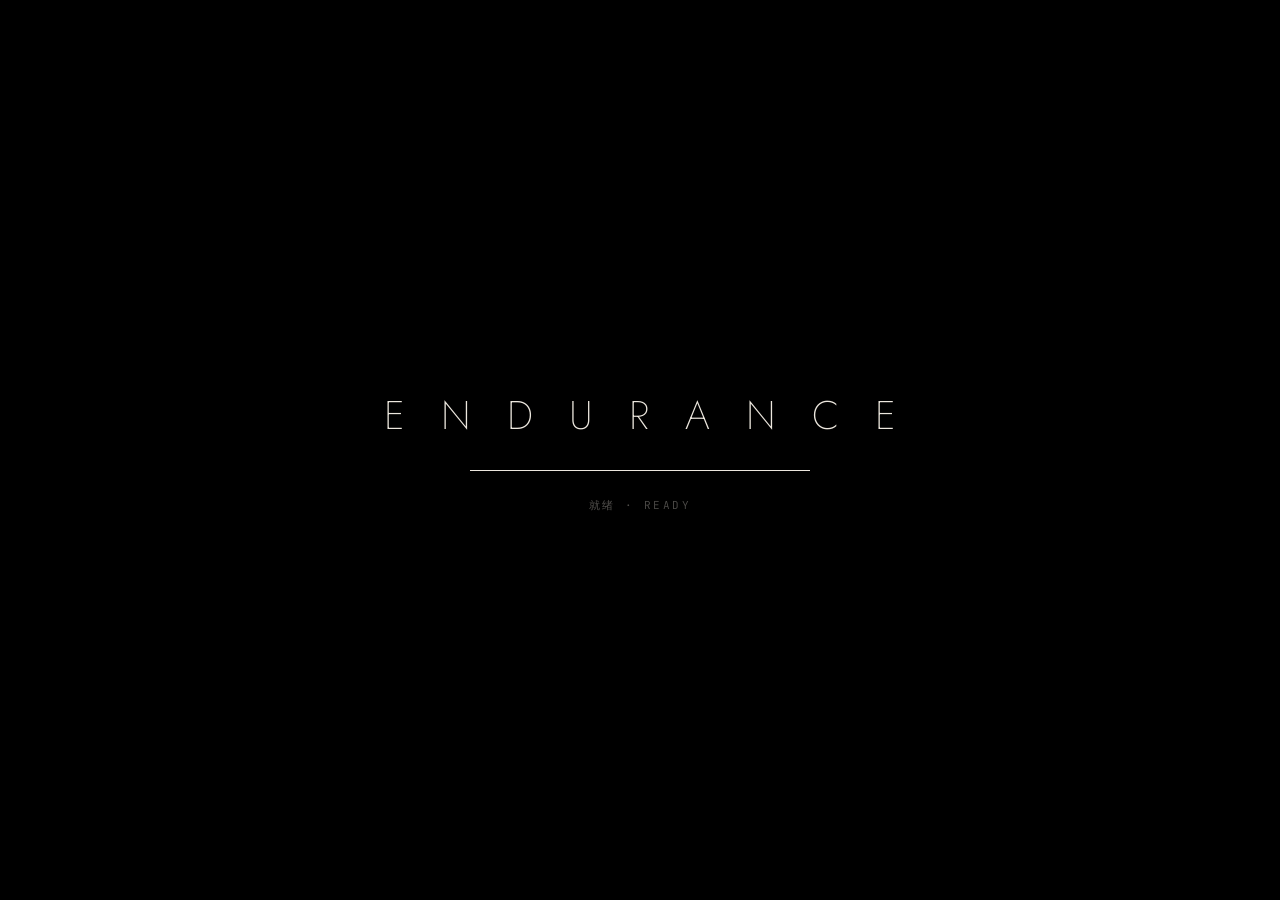
<file: index.html>
<!DOCTYPE html>
<html lang="zh-CN">
<head>
<meta charset="utf-8">
<meta name="viewport" content="width=device-width, initial-scale=1, viewport-fit=cover">
<title>ENDURANCE · 穿越卡冈图雅</title>
<meta name="description" content="A real-time WebGL tribute to Interstellar: a Kerr-geodesic Gargantua, a playable spinning dock, the Saturn wormhole, Miller's waves, the tesseract — and a procedural pipe-organ score.">
<meta name="theme-color" content="#000000">
<meta property="og:type" content="website">
<meta property="og:title" content="ENDURANCE · 穿越卡冈图雅">
<meta property="og:description" content="在浏览器里实时算出来的旋转黑洞、虫洞、米勒巨浪和可以亲手玩的旋转对接——一部纯前端的太空电影。">
<meta property="og:image" content="https://ssasfaffssssssssa.github.io/endurance/screenshot/og.jpg">
<meta property="og:url" content="https://ssasfaffssssssssa.github.io/endurance/">
<meta name="twitter:card" content="summary_large_image">
<meta name="twitter:image" content="https://ssasfaffssssssssa.github.io/endurance/screenshot/og.jpg">
<link rel="icon" href="data:image/svg+xml,%3Csvg xmlns='http://www.w3.org/2000/svg' viewBox='0 0 64 64'%3E%3Crect width='64' height='64' rx='14' fill='%23000'/%3E%3Cellipse cx='32' cy='32' rx='27' ry='6' fill='none' stroke='%23e8b46a' stroke-width='3'/%3E%3Cpath d='M14 32a18 13 0 0 1 36 0' fill='none' stroke='%23f6e3c4' stroke-width='3'/%3E%3Ccircle cx='32' cy='32' r='9' fill='%23000' stroke='%23fff' stroke-width='1.2'/%3E%3C/svg%3E">
<link rel="preconnect" href="https://fonts.googleapis.com">
<link rel="preconnect" href="https://fonts.gstatic.com" crossorigin>
<link href="https://fonts.googleapis.com/css2?family=Jost:wght@200;300;400;500&family=JetBrains+Mono:wght@300;400;500&family=Noto+Serif+SC:wght@300;400;500;600;700;900&family=Cinzel:wght@400;500;600;700&family=Oswald:wght@300;400&display=swap" rel="stylesheet">
<link rel="stylesheet" href="css/app.css">
<script type="importmap">{"imports":{"three":"./vendor/three/build/three.module.js","three/addons/":"./vendor/three/examples/jsm/"}}</script>
</head>
<body class="state-loading">
<canvas id="gl" tabindex="0" aria-label="Real-time 3D scene"></canvas>
<div id="bars" aria-hidden="true"><i class="top"></i><i class="bot"></i></div>
<div id="fade" aria-hidden="true"></div>

<!-- loader -->
<section id="loader" role="status" aria-live="polite">
  <div class="ld-mark">ENDURANCE</div>
  <div class="ld-line"><i id="ld-fill"></i></div>
  <div class="ld-status" id="ld-status">正在校准时空 · CALIBRATING SPACETIME</div>
</section>

<!-- intro -->
<section id="intro" class="screen">
  <div class="in-kicker"><span>A TRIBUTE TO INTERSTELLAR</span><span class="sep"></span><span>致敬《星际穿越》</span></div>
  <h1 class="in-title" aria-label="Endurance">ENDURANCE</h1>
  <div class="in-sub">穿越卡冈图雅 <em>·</em> <span>Beyond the event horizon</span></div>
  <div class="in-actions">
    <button class="cta" id="btn-film" type="button">
      <span class="cta-ico" aria-hidden="true"><svg viewBox="0 0 24 24"><path d="M8 5.5v13l10.5-6.5z"/></svg></span>
      <span class="cta-txt"><b>观看影片</b><small>WATCH THE FILM · 2′02″ · 请打开声音</small></span>
    </button>
    <button class="cta ghost" id="btn-explore" type="button">
      <span class="cta-ico" aria-hidden="true"><svg viewBox="0 0 24 24"><circle cx="12" cy="12" r="7.5" fill="none" stroke="currentColor" stroke-width="1.4"/><ellipse cx="12" cy="12" rx="11" ry="3.2" fill="none" stroke="currentColor" stroke-width="1.1"/></svg></span>
      <span class="cta-txt"><b>自由探索</b><small>EXPLORE · 七个场景 · 含对接小游戏</small></span>
    </button>
  </div>
  <div class="in-foot">
    <span>克尔黑洞实时光线追踪</span><span>程序化管风琴配乐</span><span>纯前端 · 无需安装</span><span>建议佩戴耳机 · 全屏观看 (F)</span>
  </div>
</section>

<!-- film overlay -->
<section id="film" aria-live="polite">
  <div id="clock">
    <div class="ck-row"><span class="ck-k">EARTH</span><b id="ck-earth">2067.09.16</b><i id="ck-tick"></i></div>
    <div class="ck-row"><span class="ck-k">SHIP</span><b id="ck-ship">+0Y 0M 0D</b></div>
  </div>
  <div id="chapter"><div class="cp-num" id="cp-num">01</div><div class="cp-rule"></div><div class="cp-zh" id="cp-zh">尘埃</div><div class="cp-en" id="cp-en">THE DUST</div></div>
  <div id="jump"><div class="jp-zh" id="jp-zh"></div><div class="jp-en" id="jp-en"></div></div>
  <div id="decode"></div>
  <div id="sub"><div class="sb-zh" id="sb-zh"></div><div class="sb-en" id="sb-en"></div></div>
  <div id="title-card"><div class="tc-t">ENDURANCE</div><div class="tc-s">献给每一个仰望星空的人</div><div class="tc-e">FOR EVERYONE WHO EVER LOOKED UP</div></div>
  <div id="transport">
    <button class="tb" id="tb-play" type="button" title="播放 / 暂停 (空格)"><svg viewBox="0 0 24 24"><path id="tb-play-path" d="M7 5h3.5v14H7zM13.5 5H17v14h-3.5z"/></svg></button>
    <div id="track"><div id="track-fill"></div><div id="track-ticks"></div><div id="track-hover"></div></div>
    <span id="tb-time">0:00 / 2:02</span>
    <button class="tb txt" id="tb-sound" type="button" title="声音 (M)">SOUND ON</button>
    <button class="tb txt" id="tb-exit" type="button" title="退出到探索 (Esc)">EXPLORE ✕</button>
  </div>
</section>

<!-- explore overlay -->
<section id="explore">
  <div class="frame" aria-hidden="true"><i class="c tl"></i><i class="c tr"></i><i class="c bl"></i><i class="c br"></i></div>
  <div id="markers" aria-hidden="true"></div>
  <button id="brand" type="button" title="返回标题">
    <span class="br-k">NASA · LAZARUS MISSION · 拉撒路计划</span>
    <span class="br-t">ENDURANCE</span>
    <span class="br-s">穿越卡冈图雅 · BEYOND THE EVENT HORIZON</span>
    <span class="br-c">MET <b id="h-met">T+000:00:00</b><em>EARTH</em><b id="h-earth">2067.09.16</b></span>
  </button>
  <div id="ex-top">
    <button class="pill k" id="ex-hud" type="button" title="隐藏界面 (H)"><kbd>H</kbd>HUD</button>
    <button class="pill k" id="ex-fx" type="button" title="画质 (G)"><kbd>G</kbd>FX HIGH</button>
    <button class="pill k" id="ex-sound" type="button" title="声音 (M)"><kbd>M</kbd>SOUND ON</button>
    <button class="pill film" id="ex-film" type="button"><svg viewBox="0 0 24 24"><path d="M8 5.5v13l10.5-6.5z"/></svg>观看影片</button>
  </div>

  <aside class="panel" id="p-vessel">
    <div class="ph"><span>VESSEL · 永恒号</span><b class="ok">NOMINAL</b></div>
    <div class="vbig"><span id="v-g">1.00</span><small>g · 人工重力</small></div>
    <div class="meter seg" id="v-meter"></div>
    <div class="rows" id="v-rows"></div>
    <div class="crew" id="v-crew"></div>
  </aside>

  <aside class="panel" id="p-mission">
    <div class="ph"><span>MISSION · 任务</span><i class="dot"></i></div>
    <div class="rows" id="m-rows"></div>
    <div class="planets" id="m-planets"></div>
  </aside>

  <aside class="panel" id="p-rel">
    <div class="ph"><span id="r-head">RELATIVITY · 相对论</span><i class="dot live"></i></div>
    <div id="tl-rows" class="rows"></div>
    <svg id="r-chart" viewBox="0 0 280 110" preserveAspectRatio="none"></svg>
    <div id="tl-ctrl"></div>
  </aside>

  <aside class="panel" id="p-obs">
    <div class="ph"><span>OBSERVER · 观测者</span><b id="o-mode">ORBIT</b></div>
    <div class="rows" id="o-rows"></div>
  </aside>

  <div id="loc">
    <div class="lc-k" id="if-kicker"></div>
    <div class="lc-t"><span id="if-num"></span><b id="if-zh"></b><em id="if-en"></em></div>
    <p class="lc-d" id="if-text"></p>
    <p class="lc-d en" id="if-text-en"></p>
    <nav id="rail" aria-label="场景"></nav>
    <div id="modes">
      <button class="md" data-m="orbit" type="button"><kbd>O</kbd>环绕 ORBIT</button>
      <button class="md" data-m="free" type="button"><kbd>E</kbd>自由 FREE</button>
      <button class="md" data-m="film" type="button"><kbd>▶</kbd>影片 FILM</button>
    </div>
  </div>
  <div id="hint">拖动旋转 · 滚轮缩放 · 右键平移 · 数字键 1–6 切换场景</div>
</section>

<!-- end -->
<section id="end" class="screen">
  <div class="in-kicker"><span>TRANSMISSION ENDS</span><span class="sep"></span><span>通讯结束</span></div>
  <h2 class="in-title sm">ENDURANCE</h2>
  <div class="in-actions">
    <button class="cta" id="btn-again" type="button"><span class="cta-ico" aria-hidden="true"><svg viewBox="0 0 24 24"><path d="M12 5a7 7 0 1 1-6.6 4.7" fill="none" stroke="currentColor" stroke-width="1.6"/><path d="M4 4v6h6" fill="none" stroke="currentColor" stroke-width="1.6"/></svg></span><span class="cta-txt"><b>再看一遍</b><small>WATCH AGAIN</small></span></button>
    <button class="cta ghost" id="btn-explore2" type="button"><span class="cta-ico" aria-hidden="true"><svg viewBox="0 0 24 24"><circle cx="12" cy="12" r="7.5" fill="none" stroke="currentColor" stroke-width="1.4"/><ellipse cx="12" cy="12" rx="11" ry="3.2" fill="none" stroke="currentColor" stroke-width="1.1"/></svg></span><span class="cta-txt"><b>自由探索</b><small>EXPLORE</small></span></button>
  </div>
  <div class="in-foot"><span>three.js r160 · GLSL · Web Audio</span><span>同人致敬作品，与电影版权方无关 · A fan tribute, not affiliated with the film</span></div>
</section>

<div id="toast"></div>
<noscript><p style="color:#ccc;font:14px sans-serif;padding:40px">需要启用 JavaScript 与 WebGL2。</p></noscript>
<script type="module" src="js/main.js"></script>
</body>
</html>
</file>
<file: css/app.css>
:root {
  --ink: #ece7de;
  --ink-2: rgba(236, 231, 222, .62);
  --ink-3: rgba(236, 231, 222, .34);
  --line: rgba(236, 231, 222, .16);
  --amber: #e8b46a;
  --steel: #9fb4c9;
  --bg: #000;
  --sans: 'Jost', 'Helvetica Neue', Arial, sans-serif;
  --serif: 'Noto Serif SC', 'Songti SC', serif;
  --mono: 'JetBrains Mono', ui-monospace, Menlo, monospace;
  --bar: 0px;
  --ease: cubic-bezier(.22, .61, .36, 1);
}
* { box-sizing: border-box; margin: 0; padding: 0; }
html, body { height: 100%; background: var(--bg); color: var(--ink); overflow: hidden; font-family: var(--sans); -webkit-font-smoothing: antialiased; }
button { font: inherit; color: inherit; background: none; border: 0; cursor: pointer; }
canvas#gl { position: fixed; inset: 0; width: 100vw; height: 100vh; display: block; outline: none; }
body.hide-cursor, body.hide-cursor * { cursor: none !important; }

/* letterbox */
#bars i { position: fixed; left: 0; right: 0; height: var(--bar); background: #000; z-index: 5; transition: height 1.4s var(--ease); pointer-events: none; }
#bars .top { top: 0; } #bars .bot { bottom: 0; }
#fade { position: fixed; inset: 0; background: #000; opacity: 0; pointer-events: none; z-index: 4; transition: opacity .9s var(--ease); }

/* screens */
section { position: fixed; inset: 0; z-index: 10; pointer-events: none; opacity: 0; visibility: hidden; transition: opacity 1.2s var(--ease), visibility 0s linear 1.2s; }
body.state-loading #loader, body.state-intro #intro, body.state-film #film, body.state-explore #explore, body.state-end #end { opacity: 1; visibility: visible; transition: opacity 1.2s var(--ease), visibility 0s; }
body.state-intro #intro, body.state-end #end, body.state-explore #explore, body.state-film #film { pointer-events: none; }
.screen .in-actions, #explore > *, #transport, #tele, #rail { pointer-events: auto; }

/* loader */
#loader { display: grid; place-content: center; justify-items: center; gap: 26px; background: #000; z-index: 30; }
.ld-mark { font-weight: 200; font-size: clamp(22px, 3.4vw, 40px); letter-spacing: .9em; padding-left: .9em; color: var(--ink); }
.ld-line { width: min(340px, 60vw); height: 1px; background: var(--line); overflow: hidden; }
.ld-line i { display: block; height: 100%; width: 0; background: var(--ink); transition: width .5s var(--ease); }
.ld-status { font: 300 11px/1.6 var(--mono); letter-spacing: .22em; color: var(--ink-3); text-transform: uppercase; min-height: 1.6em; }

/* intro + end */
.screen { display: flex; flex-direction: column; align-items: center; justify-content: center; text-align: center; padding: 24px 16px;
  background: radial-gradient(ellipse at 50% 55%, rgba(0,0,0,0) 0%, rgba(0,0,0,.25) 45%, rgba(0,0,0,.82) 100%); }
.in-kicker { display: flex; align-items: center; gap: 14px; font: 400 11px var(--mono); letter-spacing: .32em; color: var(--ink-2); text-shadow: 0 0 14px #000, 0 0 30px #000; }
.in-kicker .sep { width: 36px; height: 1px; background: var(--ink-3); }
.in-title { margin: 28px 0 18px; font-weight: 200; font-size: clamp(38px, 9.2vw, 132px); letter-spacing: .42em; padding-left: .42em; line-height: 1; color: #f4efe6;
  text-shadow: 0 0 60px rgba(255, 200, 140, .18); animation: breathe 9s ease-in-out infinite; }
.in-title.sm { font-size: clamp(30px, 6vw, 80px); }
@keyframes breathe { 0%, 100% { letter-spacing: .42em; padding-left: .42em; } 50% { letter-spacing: .46em; padding-left: .46em; } }
.in-sub { font: 300 clamp(15px, 1.6vw, 19px) var(--serif); color: var(--ink); letter-spacing: .3em; text-shadow: 0 0 14px #000, 0 0 34px #000; }
.in-sub em { font-style: normal; color: var(--ink-3); margin: 0 .5em; }
.in-sub span { font: 300 .78em var(--sans); letter-spacing: .32em; text-transform: uppercase; color: var(--ink-2); }
.in-actions { display: flex; gap: 18px; margin-top: 56px; flex-wrap: wrap; justify-content: center; }
.cta { display: flex; align-items: center; gap: 16px; padding: 16px 28px 16px 18px; border: 1px solid rgba(236, 231, 222, .4); background: rgba(10, 8, 6, .35);
  backdrop-filter: blur(10px); -webkit-backdrop-filter: blur(10px); text-align: left; transition: background .5s var(--ease), border-color .5s var(--ease), transform .5s var(--ease); min-width: 280px; }
.cta:hover { background: rgba(236, 231, 222, .1); border-color: var(--ink); transform: translateY(-2px); }
.cta:focus-visible, .tb:focus-visible, .pill:focus-visible, .rl:focus-visible, .tg:focus-visible { outline: 1px solid var(--amber); outline-offset: 3px; }
.cta-ico { width: 42px; height: 42px; border: 1px solid var(--ink-3); border-radius: 50%; display: grid; place-items: center; flex: none; }
.cta-ico svg { width: 18px; height: 18px; fill: currentColor; }
.cta-txt b { display: block; font: 400 17px var(--serif); letter-spacing: .25em; }
.cta-txt small { display: block; margin-top: 5px; font: 400 10px var(--mono); letter-spacing: .14em; color: var(--ink-2); }
.cta.ghost { background: transparent; border-color: rgba(236, 231, 222, .18); }
.in-foot { position: absolute; bottom: max(28px, env(safe-area-inset-bottom)); left: 16px; right: 16px; display: flex; gap: 10px 28px; justify-content: center; flex-wrap: wrap;
  font: 300 10.5px var(--mono); letter-spacing: .16em; color: var(--ink-3); }

/* film overlay */
#film { z-index: 8; }
#clock { position: absolute; top: calc(var(--bar) + 22px); left: 28px; font: 400 11px var(--mono); letter-spacing: .18em; color: var(--ink-2); transition: opacity 1s; }
.ck-row { display: flex; align-items: center; gap: 12px; line-height: 1.9; }
.ck-k { width: 52px; color: var(--ink-3); }
.ck-row b { font-weight: 400; color: var(--ink); min-width: 13ch; }
#ck-tick { width: 6px; height: 6px; border-radius: 50%; background: var(--amber); opacity: 0; box-shadow: 0 0 10px var(--amber); }
#ck-tick.on { animation: tick .5s ease-out; }
@keyframes tick { from { opacity: 1; transform: scale(1.6); } to { opacity: 0; transform: scale(1); } }
#clock.glitch b { animation: glitch .12s steps(2) infinite; }
@keyframes glitch { 50% { opacity: .35; transform: translateX(1px); } }

#chapter { position: absolute; left: 8vw; top: 50%; transform: translateY(-50%); opacity: 0; transition: opacity 1.4s var(--ease), transform 2.6s var(--ease); }
#chapter.on { opacity: 1; transform: translateY(-50%) translateX(12px); }
.cp-num { font: 200 15px var(--mono); letter-spacing: .3em; color: var(--ink-2); }
.cp-rule { width: 64px; height: 1px; background: var(--ink-2); margin: 16px 0 18px; }
.cp-zh { font: 300 clamp(26px, 3.2vw, 44px) var(--serif); letter-spacing: .32em; }
.cp-en { margin-top: 10px; font: 300 12px var(--sans); letter-spacing: .6em; color: var(--ink-2); }

#sub { position: absolute; left: 0; right: 0; bottom: calc(var(--bar) * .5 + 24px); text-align: center; padding: 0 16px; transform: translateY(50%); }
#sub > div { opacity: 0; transition: opacity .7s var(--ease); }
#sub.on > div { opacity: 1; }
.sb-zh { font: 400 clamp(16px, 1.75vw, 24px)/1.5 var(--serif); letter-spacing: .14em; color: #f2ede4; text-shadow: 0 1px 12px rgba(0, 0, 0, .9); }
.sb-en { margin-top: 6px; font: 300 clamp(11px, .95vw, 13px) var(--sans); letter-spacing: .22em; color: var(--ink-2); text-shadow: 0 1px 8px rgba(0, 0, 0, .9); }

#jump { position: absolute; left: 0; right: 0; top: calc(var(--bar) + 18%); text-align: center; opacity: 0; transition: opacity .8s; }
#jump.on { opacity: 1; }
.jp-zh { font: 400 clamp(15px, 1.6vw, 21px) var(--mono); letter-spacing: .2em; color: var(--amber); text-shadow: 0 0 24px rgba(232, 180, 106, .5); }
.jp-en { margin-top: 8px; font: 300 10.5px var(--mono); letter-spacing: .3em; color: var(--ink-2); }

#decode { position: absolute; left: 0; right: 0; top: 42%; text-align: center; font: 300 clamp(18px, 2.4vw, 32px) var(--mono); letter-spacing: .7em; padding-left: .7em; color: var(--ink);
  text-shadow: 0 0 18px rgba(255, 220, 170, .55); opacity: 0; transition: opacity .8s; }
#decode.on { opacity: 1; }
#decode small { display: block; margin-top: 14px; font-size: 10.5px; letter-spacing: .4em; color: var(--ink-2); }

#title-card { position: absolute; inset: 0; display: grid; place-content: center; text-align: center; opacity: 0; transition: opacity 2.2s var(--ease); }
#title-card.on { opacity: 1; }
.tc-t { font-weight: 200; font-size: clamp(34px, 7vw, 104px); letter-spacing: .5em; padding-left: .5em; }
.tc-s { margin-top: 30px; font: 300 clamp(14px, 1.4vw, 18px) var(--serif); letter-spacing: .4em; }
.tc-e { margin-top: 10px; font: 300 11px var(--sans); letter-spacing: .5em; color: var(--ink-2); }

#transport { position: absolute; left: 50%; bottom: calc(var(--bar) + 18px); transform: translate(-50%, 10px); width: min(920px, calc(100vw - 32px)); display: flex; align-items: center; gap: 14px;
  padding: 10px 14px; background: rgba(8, 7, 6, .55); border: 1px solid var(--line); backdrop-filter: blur(14px); -webkit-backdrop-filter: blur(14px); opacity: 0; transition: opacity .6s, transform .6s var(--ease); z-index: 3; }
body.ui-active #transport, #transport:hover { opacity: 1; transform: translate(-50%, 0); }
.tb { height: 30px; min-width: 30px; display: grid; place-items: center; color: var(--ink); opacity: .85; }
.tb:hover { opacity: 1; }
.tb svg { width: 16px; height: 16px; fill: currentColor; }
.tb.txt { font: 400 10.5px var(--mono); letter-spacing: .16em; padding: 0 8px; border: 1px solid var(--line); }
#track { position: relative; flex: 1; height: 26px; cursor: pointer; }
#track::before { content: ''; position: absolute; left: 0; right: 0; top: 50%; height: 1px; background: var(--ink-3); }
#track-fill { position: absolute; left: 0; top: 50%; height: 1px; background: var(--ink); width: 0; }
#track-fill::after { content: ''; position: absolute; right: -4px; top: -4px; width: 9px; height: 9px; border-radius: 50%; background: var(--ink); }
#track-ticks span { position: absolute; top: 50%; width: 1px; height: 9px; transform: translateY(-50%); background: var(--ink-2); }
#track-ticks span b { position: absolute; bottom: 12px; left: 50%; transform: translateX(-50%); font: 400 9px var(--mono); letter-spacing: .1em; color: var(--ink-3); white-space: nowrap; opacity: 0; transition: opacity .3s; }
#track:hover #track-ticks span b { opacity: 1; }
#track-hover { position: absolute; bottom: 30px; padding: 3px 6px; font: 400 10px var(--mono); background: rgba(0,0,0,.7); border: 1px solid var(--line); opacity: 0; transform: translateX(-50%); pointer-events: none; white-space: nowrap; }
#track:hover #track-hover { opacity: 1; }
#tb-time { font: 400 10.5px var(--mono); letter-spacing: .1em; color: var(--ink-2); min-width: 92px; text-align: center; }

/* explore overlay — a mission-control HUD */
#explore { z-index: 8; transition: opacity .8s var(--ease), visibility 0s linear .8s; --hud: rgba(236, 231, 222, .78); }
#explore::before { content: ''; position: absolute; inset: 0; pointer-events: none;
  background: radial-gradient(ellipse at 50% 46%, transparent 52%, rgba(0,0,0,.5) 100%), linear-gradient(0deg, rgba(0,0,0,.62) 0%, transparent 30%); }
body.ui-hidden #explore > *:not(#markers) { opacity: 0 !important; pointer-events: none !important; }
.frame .c { position: absolute; width: 22px; height: 22px; border: 1px solid rgba(236,231,222,.4); pointer-events: none; }
.frame .tl { left: 12px; top: 12px; border-right: 0; border-bottom: 0; } .frame .tr { right: 12px; top: 12px; border-left: 0; border-bottom: 0; }
.frame .bl { left: 12px; bottom: 12px; border-right: 0; border-top: 0; } .frame .br { right: 12px; bottom: 12px; border-left: 0; border-top: 0; }

#brand { position: absolute; left: 34px; top: 30px; text-align: left; display: flex; flex-direction: column; gap: 6px; }
.br-k { font: 400 10px var(--mono); letter-spacing: .32em; color: var(--amber); }
.br-t { font: 300 34px/1 var(--sans); letter-spacing: .5em; color: #f4efe6; margin-top: 4px; }
.br-s { font: 300 10.5px var(--sans); letter-spacing: .42em; color: var(--ink-2); }
.br-c { margin-top: 6px; font: 400 10.5px var(--mono); letter-spacing: .14em; color: var(--ink-3); display: flex; gap: 8px; align-items: baseline; }
.br-c b { font-weight: 400; color: var(--ink); } .br-c em { font-style: normal; margin-left: 10px; }

#ex-top { position: absolute; left: 50%; top: 28px; transform: translateX(-50%); display: flex; gap: 8px; }
.pill { display: flex; align-items: center; gap: 8px; height: 32px; padding: 0 14px; border: 1px solid var(--line); background: rgba(6, 6, 6, .45); font: 400 10px var(--mono); letter-spacing: .18em;
  color: var(--ink); backdrop-filter: blur(10px); -webkit-backdrop-filter: blur(10px); transition: border-color .3s, background .3s; }
.pill:hover { border-color: var(--ink-2); }
.pill kbd { font-size: 8.5px; color: var(--ink-3); border-color: rgba(236,231,222,.12); }
.pill.film { font: 400 12px var(--serif); letter-spacing: .2em; border-color: rgba(232,180,106,.55); color: #f6e3c4; background: rgba(232,180,106,.08); }
.pill.film svg { width: 11px; height: 11px; fill: var(--amber); }
.pill.off { color: var(--ink-3); }

.panel { position: absolute; width: 300px; padding: 14px 16px 14px; background: linear-gradient(180deg, rgba(10,9,8,.58), rgba(6,6,6,.42)); border: 1px solid rgba(236,231,222,.13);
  backdrop-filter: blur(12px); -webkit-backdrop-filter: blur(12px); }
.panel::before, .panel::after { content: ''; position: absolute; width: 8px; height: 8px; border: 1px solid var(--amber); opacity: .7; }
.panel::before { left: -1px; top: -1px; border-right: 0; border-bottom: 0; } .panel::after { right: -1px; bottom: -1px; border-left: 0; border-top: 0; }
.ph { display: flex; justify-content: space-between; align-items: center; font: 400 9.5px var(--mono); letter-spacing: .28em; color: var(--ink-2); padding-bottom: 10px; border-bottom: 1px solid var(--line); }
.ph b { font-weight: 500; color: var(--amber); letter-spacing: .2em; } .ph b.ok { color: #9fd3b0; }
.dot { width: 6px; height: 6px; border-radius: 50%; background: var(--amber); box-shadow: 0 0 8px var(--amber); }
.dot.live { animation: pulse 2s infinite; }
@keyframes pulse { 50% { opacity: .3; } }
.rows { padding: 8px 0 2px; }
.tr { display: flex; justify-content: space-between; gap: 12px; font: 400 10.5px/1.95 var(--mono); letter-spacing: .05em; }
.tr span { color: var(--ink-2); white-space: nowrap; } .tr b { font-weight: 400; color: var(--ink); text-align: right; white-space: nowrap; }
.tr.big b { font-size: 19px; line-height: 1.55; color: var(--amber); }
.tr.note { font-size: 9.5px; line-height: 1.6; color: var(--ink-3); display: block; padding-top: 6px; white-space: normal; }
.tr .warn { color: #f08a6a; } .tr .good { color: #9fd3b0; }
.vbig { display: flex; align-items: baseline; gap: 10px; margin: 12px 0 8px; }
.vbig span { font: 300 38px/1 var(--sans); color: #f6efe4; letter-spacing: .02em; }
.vbig small { font: 400 10px var(--mono); letter-spacing: .16em; color: var(--ink-2); }
.meter { height: 4px; display: grid; grid-template-columns: repeat(32, 1fr); gap: 2px; margin-bottom: 6px; }
.meter i { background: rgba(236,231,222,.12); } .meter i.on { background: var(--amber); box-shadow: 0 0 6px rgba(232,180,106,.6); }
.bar { display: grid; grid-template-columns: 74px 1fr 42px; align-items: center; gap: 10px; font: 400 9.5px/1.9 var(--mono); letter-spacing: .08em; color: var(--ink-2); }
.bar s { height: 2px; background: rgba(236,231,222,.12); position: relative; text-decoration: none; }
.bar s i { position: absolute; left: 0; top: 0; bottom: 0; background: var(--steel); }
.bar b { font-weight: 400; color: var(--ink); text-align: right; }
.crew { display: flex; flex-wrap: wrap; gap: 4px; margin-top: 10px; }
.crew span { font: 400 8.5px var(--mono); letter-spacing: .14em; padding: 3px 6px; border: 1px solid var(--line); color: var(--ink-2); }
.crew span.ai { color: var(--amber); border-color: rgba(232,180,106,.35); }
.planets { display: grid; grid-template-columns: repeat(3, 1fr); gap: 6px; margin-top: 10px; }
.pl { border: 1px solid var(--line); padding: 7px 6px 6px; text-align: center; font: 400 8.5px/1.5 var(--mono); letter-spacing: .1em; color: var(--ink-2); }
.pl b { display: block; font: 400 11px var(--sans); letter-spacing: .2em; color: var(--ink); }
.pl.on { border-color: rgba(232,180,106,.6); color: var(--amber); }
.pl.x b { text-decoration: line-through; text-decoration-color: rgba(240,138,106,.7); }
#p-vessel { left: 34px; top: 200px; }
#p-mission { left: 34px; bottom: 34px; }
#p-rel { right: 34px; top: 30px; width: 318px; }
#p-obs { right: 34px; bottom: 34px; }
#r-chart { width: 100%; height: 96px; margin-top: 6px; display: block; overflow: visible; }
#r-chart text { font: 400 8px var(--mono); fill: rgba(236,231,222,.4); letter-spacing: .08em; }
#tl-ctrl { display: flex; flex-wrap: wrap; gap: 6px; padding-top: 10px; }
#tl-ctrl:empty { display: none; }
.tg { flex: 1; padding: 7px 8px; font: 400 9.5px var(--mono); letter-spacing: .12em; border: 1px solid var(--line); color: var(--ink-2); transition: all .3s; white-space: nowrap; }
.tg.spin { flex: .6; }
.tg.on { border-color: var(--amber); color: var(--amber); background: rgba(232, 180, 106, .08); }
.tg:hover { color: var(--ink); }

#loc { position: absolute; left: 50%; bottom: 30px; transform: translateX(-50%); width: min(760px, calc(100vw - 720px)); min-width: 520px; text-align: center; }
.lc-k { font: 400 10px var(--mono); letter-spacing: .5em; color: var(--amber); padding-left: .5em; }
.lc-t { display: flex; align-items: baseline; justify-content: center; gap: 18px; margin: 10px 0 8px; }
.lc-t span { font: 200 13px var(--mono); color: var(--ink-3); }
.lc-t b { font: 400 40px/1.1 var(--serif); letter-spacing: .26em; color: #f6efe4; text-shadow: 0 0 30px rgba(0,0,0,.6); }
.lc-t em { font: 300 14px var(--sans); font-style: normal; letter-spacing: .5em; color: var(--ink-2); }
.lc-d { font: 300 12.5px/1.8 var(--serif); color: var(--ink); letter-spacing: .04em; text-shadow: 0 1px 10px rgba(0,0,0,.9); max-width: 640px; margin: 0 auto; }
.lc-d.en { display: none; }
#rail { display: flex; justify-content: center; margin-top: 16px; border: 1px solid var(--line); background: rgba(6,6,6,.45); backdrop-filter: blur(10px); -webkit-backdrop-filter: blur(10px); }
.rl { flex: 1; display: flex; flex-direction: column; align-items: center; gap: 3px; padding: 9px 6px 8px; opacity: .55; transition: opacity .3s, background .3s; position: relative; }
.rl + .rl { border-left: 1px solid rgba(236,231,222,.08); }
.rl:hover { opacity: .9; }
.rl.on { opacity: 1; background: rgba(232,180,106,.1); }
.rl.on::after { content: ''; position: absolute; left: 0; right: 0; top: -1px; height: 2px; background: var(--amber); box-shadow: 0 0 10px var(--amber); }
.rl .n { font: 400 9px var(--mono); color: var(--ink-3); letter-spacing: .1em; }
.rl .z { font: 400 13.5px var(--serif); letter-spacing: .16em; white-space: nowrap; }
.rl .e { font: 400 8px var(--mono); letter-spacing: .2em; color: var(--ink-2); white-space: nowrap; }
#modes { display: inline-flex; margin-top: 8px; border: 1px solid var(--line); background: rgba(6,6,6,.45); }
.md { padding: 7px 16px; font: 400 9.5px var(--mono); letter-spacing: .18em; color: var(--ink-2); }
.md + .md { border-left: 1px solid rgba(236,231,222,.08); }
.md kbd { margin-right: 6px; font-size: 8px; color: var(--ink-3); }
.md.on { color: var(--ink); background: rgba(236,231,222,.08); }
.md[data-m="film"] { color: #f6e3c4; }
#hint { display: none; position: absolute; left: 50%; top: 70px; transform: translateX(-50%); font: 300 9.5px var(--mono); letter-spacing: .16em; color: var(--ink-3); white-space: nowrap; pointer-events: none !important; }
kbd { font: inherit; border: 1px solid var(--line); padding: 0 4px; }

#markers { position: absolute; inset: 0; pointer-events: none !important; }
.mk { position: absolute; left: 0; top: 0; will-change: transform; white-space: nowrap; }
.mk .pt { position: absolute; left: -5px; top: -5px; width: 10px; height: 10px; border: 1px solid var(--amber); transform: rotate(45deg); box-shadow: 0 0 8px rgba(232,180,106,.5); }
.mk .pt::after { content: ''; position: absolute; inset: 3px; background: var(--amber); }
.mk .ld { position: absolute; left: 6px; top: -1px; width: 36px; height: 1px; background: rgba(232,180,106,.7); transform-origin: left center; transform: rotate(-35deg); }
.mk .tx { position: absolute; left: 36px; top: -36px; font: 400 10px var(--mono); letter-spacing: .2em; color: #f6efe4; text-shadow: 0 0 6px #000, 0 0 12px #000; }
.mk .tx small { display: block; margin-top: 2px; font-size: 9px; letter-spacing: .12em; color: var(--ink-2); }
.mk.left .ld { left: auto; right: 6px; transform-origin: right center; transform: rotate(35deg); }
.mk.left .tx { left: auto; right: 36px; text-align: right; }

#toast { position: fixed; left: 50%; top: 24px; transform: translate(-50%, -10px); z-index: 40; padding: 9px 16px; font: 400 11px var(--mono); letter-spacing: .14em; background: rgba(0,0,0,.7); border: 1px solid var(--line); opacity: 0; transition: all .5s var(--ease); pointer-events: none; }
#toast.on { opacity: 1; transform: translate(-50%, 0); }

/* small screens */
@media (max-width: 1280px) {
  .panel { width: 260px; padding: 12px 13px; }
  #p-rel { width: 280px; }
  #loc { width: calc(100vw - 600px); min-width: 420px; }
  .lc-t b { font-size: 32px; }
  .rl .e { display: none; }
}
@media (max-height: 900px) {
  #p-vessel .crew, #p-mission .planets { display: none; }
  .lc-d { display: none; }
  #p-vessel { top: 176px; }
}
@media (max-height: 760px) {
  #p-vessel { display: none; }
  #r-chart { height: 70px; }
}
@media (max-width: 1080px) {
  #p-vessel, #p-mission, #p-obs, #hint, .frame { display: none; }
  #loc { left: 16px; right: 16px; width: auto; min-width: 0; transform: none; bottom: 16px; }
  #p-rel { top: 76px; right: 16px; }
}
@media (max-width: 860px) {
  #brand { left: 16px; top: 16px; }
  .br-k, .br-s, .br-c { display: none; }
  .br-t { font-size: 18px; letter-spacing: .4em; }
  #ex-top { left: auto; right: 12px; transform: none; top: 12px; gap: 6px; }
  #ex-hud, #ex-fx { display: none; }
  .pill { height: 30px; padding: 0 10px; }
  #p-rel { right: 12px; left: auto; top: 56px; width: 196px; padding: 8px 10px; }
  #p-rel .ph { font-size: 8.5px; padding-bottom: 6px; }
  #tl-rows .tr:nth-child(n+4) { display: none; }
  #r-chart { display: none; }
  #tl-ctrl { gap: 4px; padding-top: 6px; } .tg { padding: 5px 4px; font-size: 8.5px; letter-spacing: .06em; }
  #ex-sound { display: none; }
  .br-t { font-size: 15px !important; letter-spacing: .32em !important; }
  #p-rel .tr { font-size: 9.5px; line-height: 1.8; }
  #p-rel .tr.big b { font-size: 15px; }
  #p-rel .tr.note { display: none; }
  #loc { bottom: calc(10px + env(safe-area-inset-bottom)); }
  .lc-t { margin: 6px 0 4px; gap: 10px; } .lc-t b { font-size: 22px; } .lc-t em { font-size: 10px; letter-spacing: .3em; }
  .lc-d { display: block; font-size: 11.5px; line-height: 1.65; }
  #rail { overflow-x: auto; justify-content: flex-start; scrollbar-width: none; margin-top: 10px; }
  #rail::-webkit-scrollbar { display: none; }
  .rl { flex: none; padding: 8px 12px; } .rl .n { display: none; }
  #modes { display: none; }
  .mk .tx { font-size: 8.5px; } .mk .tx small { display: none; }
  #clock { left: 16px; font-size: 9.5px; }
  .ck-k { width: 42px; }
  #chapter { left: 24px; }
  .in-foot { font-size: 9.5px; gap: 6px 16px; }
  .in-kicker { flex-direction: column; gap: 8px; font-size: 10px; }
  .in-kicker .sep { width: 1px; height: 14px; }
  .in-sub em { display: none; }
  .in-sub span { display: block; margin-top: 10px; }
  .cta { min-width: 0; width: min(340px, calc(100vw - 32px)); }
  .in-actions { margin-top: 40px; }
  #tb-time { display: none; }
  #transport { gap: 8px; }
  .tb.txt { padding: 0 6px; font-size: 9.5px; }
}
@media (prefers-reduced-motion: reduce) { .in-title { animation: none; } }

/* docking game */
#dock-ui { position: absolute; inset: 0; display: none; pointer-events: none; }
#dock-ui .canopy { position: absolute; inset: 0; width: 100%; height: 100%; }
body.game #p-vessel, body.game #p-mission, body.game #p-obs, body.game #p-rel, body.game .frame, body.game #markers { display: none !important; }
body.game #loc .lc-d { display: none; }
.ret { position: absolute; left: 50%; top: 50%; width: 0; height: 0; }
.ret .c { position: absolute; left: -46px; top: -46px; width: 92px; height: 92px; border: 1px solid rgba(232,180,106,.75); border-radius: 50%; }
.ret .h { position: absolute; left: -90px; top: 0; width: 180px; height: 1px; background: linear-gradient(90deg, rgba(232,180,106,.8) 0 30%, transparent 30% 70%, rgba(232,180,106,.8) 70%); }
.ret .v { position: absolute; top: -90px; left: 0; height: 180px; width: 1px; background: linear-gradient(rgba(232,180,106,.8) 0 30%, transparent 30% 70%, rgba(232,180,106,.8) 70%); }
.spinring { position: absolute; left: 0; top: 0; width: 230px; height: 230px; border-radius: 50%; border: 1px dashed rgba(236,231,222,.35); transform: translate(-50%,-50%); }
.spinring::before, .spinring::after { content: ''; position: absolute; left: 50%; top: -6px; width: 2px; height: 14px; margin-left: -1px; background: var(--amber); box-shadow: 0 0 8px var(--amber); }
.spinring::after { top: auto; bottom: -6px; }
.port { position: fixed; width: 26px; height: 26px; margin: -13px 0 0 -13px; border: 2px solid #9fd3b0; transform: rotate(45deg); box-shadow: 0 0 10px rgba(159,211,176,.6); }
.dk-l, .dk-r { position: absolute; top: 120px; width: 280px; padding: 14px 16px; background: rgba(6,6,6,.5); border: 1px solid var(--line); backdrop-filter: blur(10px); -webkit-backdrop-filter: blur(10px); }
.dk-l { left: 6%; } .dk-r { right: 6%; }
.dk-big { display: flex; align-items: baseline; gap: 10px; margin: 12px 0 8px; }
.dk-big span { font: 300 44px/1 var(--sans); color: #f6efe4; } .dk-big small { font: 400 10px var(--mono); letter-spacing: .14em; color: var(--ink-2); }
.dk-bar { position: relative; height: 6px; background: linear-gradient(90deg, rgba(240,138,106,.35), rgba(159,211,176,.5) 45% 55%, rgba(240,138,106,.35)); margin-bottom: 8px; }
.dk-bar b { position: absolute; left: 50%; top: -4px; width: 1px; height: 14px; background: #fff; }
.dk-bar i { position: absolute; top: -5px; width: 4px; height: 16px; margin-left: -2px; background: var(--amber); box-shadow: 0 0 10px var(--amber); }
.dk-msg { position: absolute; left: 0; right: 0; top: 30%; text-align: center; opacity: 0; transition: opacity .3s; }
.dk-msg b { display: block; font: 400 40px var(--serif); letter-spacing: .3em; } .dk-msg small { display: block; margin-top: 8px; font: 400 12px var(--mono); letter-spacing: .4em; color: var(--ink-2); }
.dk-msg.good b { color: #bfe8cc; text-shadow: 0 0 30px rgba(159,211,176,.6); } .dk-msg.bad b { color: #f3a48a; }
.dk-help { position: absolute; left: 0; right: 0; bottom: 196px; text-align: center; font: 400 11px var(--mono); letter-spacing: .14em; color: var(--ink-2); text-shadow: 0 0 8px #000; }
.dk-help b { color: var(--amber); font-weight: 400; }
.dk-touch { position: absolute; left: 50%; bottom: 150px; transform: translateX(-50%); display: none; gap: 10px; pointer-events: auto; }
.dk-touch button { width: 54px; height: 44px; border: 1px solid var(--line); background: rgba(6,6,6,.6); font: 400 18px var(--mono); color: var(--ink); }
.dk-touch button.auto { width: 70px; font-size: 11px; letter-spacing: .14em; } .dk-touch button.on { border-color: var(--amber); color: var(--amber); }
body.touch .dk-touch { display: flex; }
@media (max-width: 860px) {
  .dk-l, .dk-r { top: 64px; width: 44vw; padding: 8px 10px; } .dk-l { left: 8px; } .dk-r { right: 8px; }
  .dk-big span { font-size: 26px; } .dk-r .tr:nth-child(n+4), .dk-l .rows { display: none; }
  .dk-help { display: none; } .dk-touch { display: flex; bottom: 150px; }
}

/* promo / recording mode */
body.promo *, body.promo *::before, body.promo *::after { transition: none !important; animation: none !important; }
</file>
